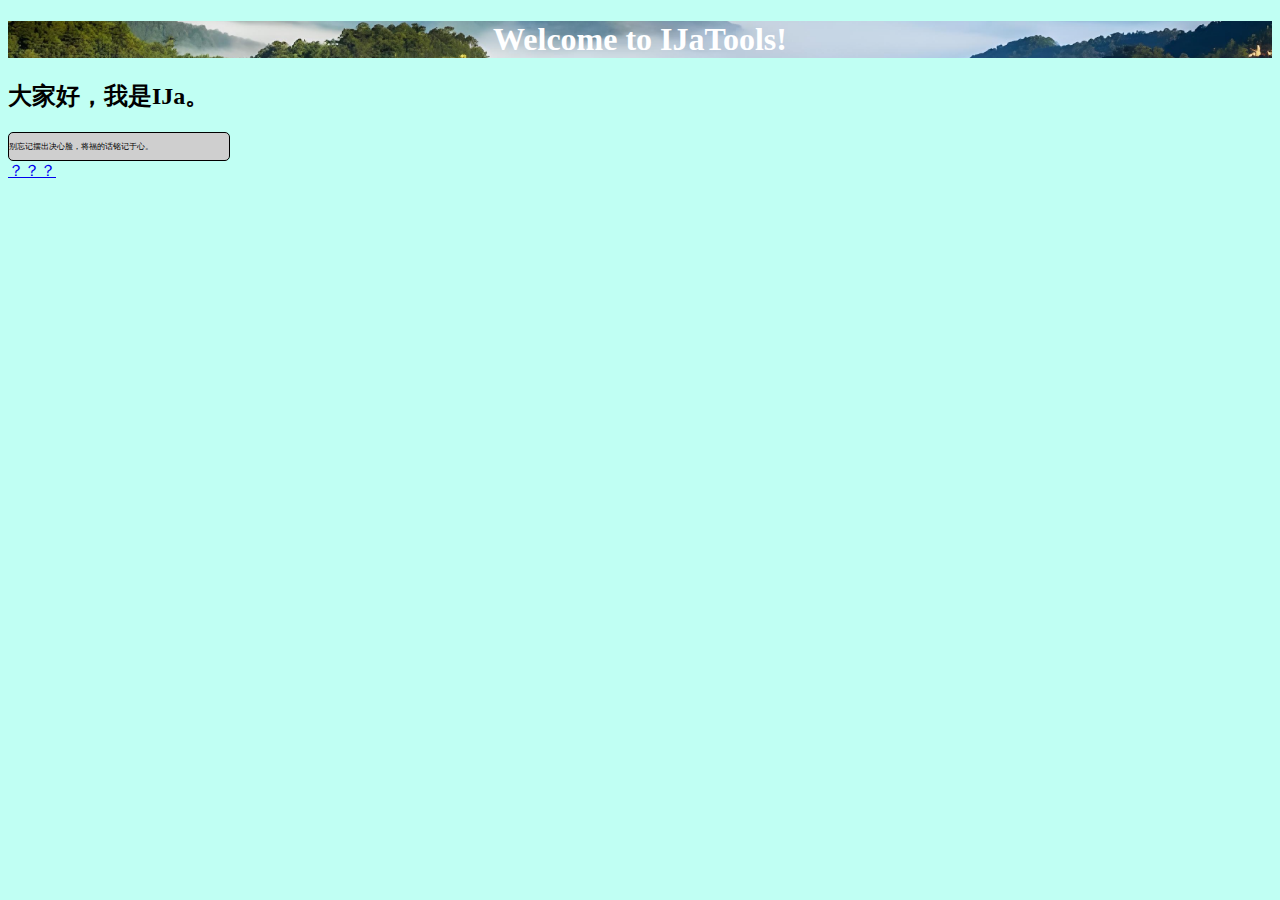
<file: index.html>
<!DOCTYPE html>
<html>
	<head>
		<meta charset="utf-8">
		<title>IJa Tools</title>
		<style>
			body{
				background-color:#c0fff3;
			}
		</style>
	</head>
	<body>
		<div style="background-image: url(bg.jpg);width=100%;height=100%;background-size: cover;background-position: center;background-repeat: no-repeat;">
		      <h1 style="color:#FFFFFF;text-align:center;font-family:url(Robot-Invaders-2.ttf);">Welcome to IJaTools!</h1>
		</div>
		<h2 style="font-family:url(FangZhengKaiTiJianTi-1.ttf);">大家好，我是IJa。</h2>
		<div style="background-color: #cfcfcf;border:groove; border-width:1px; border-color:#000000;width:220px;height:100%;border-radius: 5px;">
			<p style="font-family:url(FangZhengKaiTiJianTi-1.ttf);font-size:8px;">别忘记摆出决心脸，将福的话铭记于心。</p>
		</div>
		<a href="qsearch.html">？？？</a>
	</body>
</html>
</file>
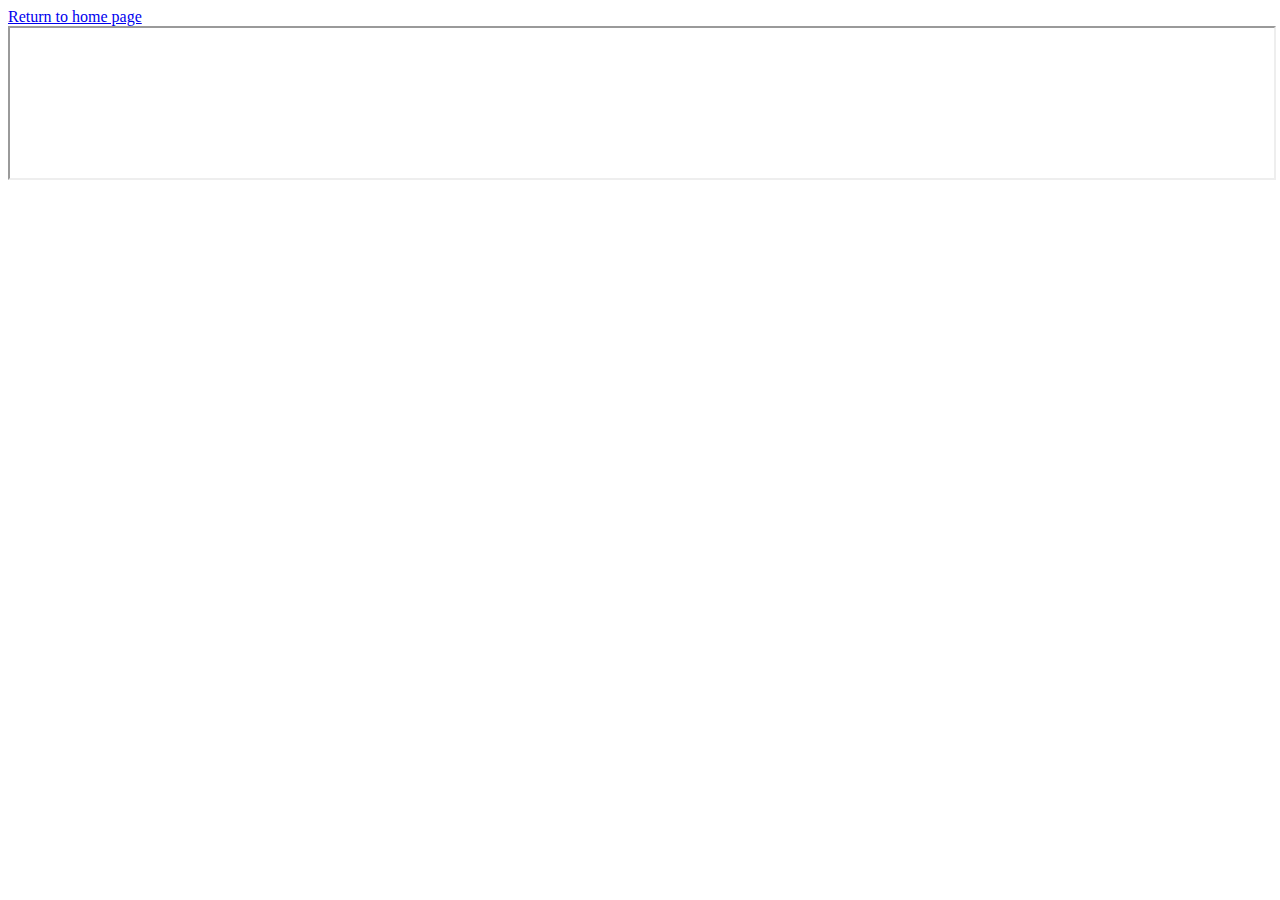
<file: dino.html>
<!DOCTYPE html>
<html>
	<head>
		<meta charset="utf-8">
		<title>IJa Tools</title>
	</head>
	<body>
		<a href="https://huameidudu.github.io" style="text-align:center;">Return to home page</a>
    <iframe src="chrome://dino" width="100%" height="100%"></iframe>
	</body>
</html>
</file>
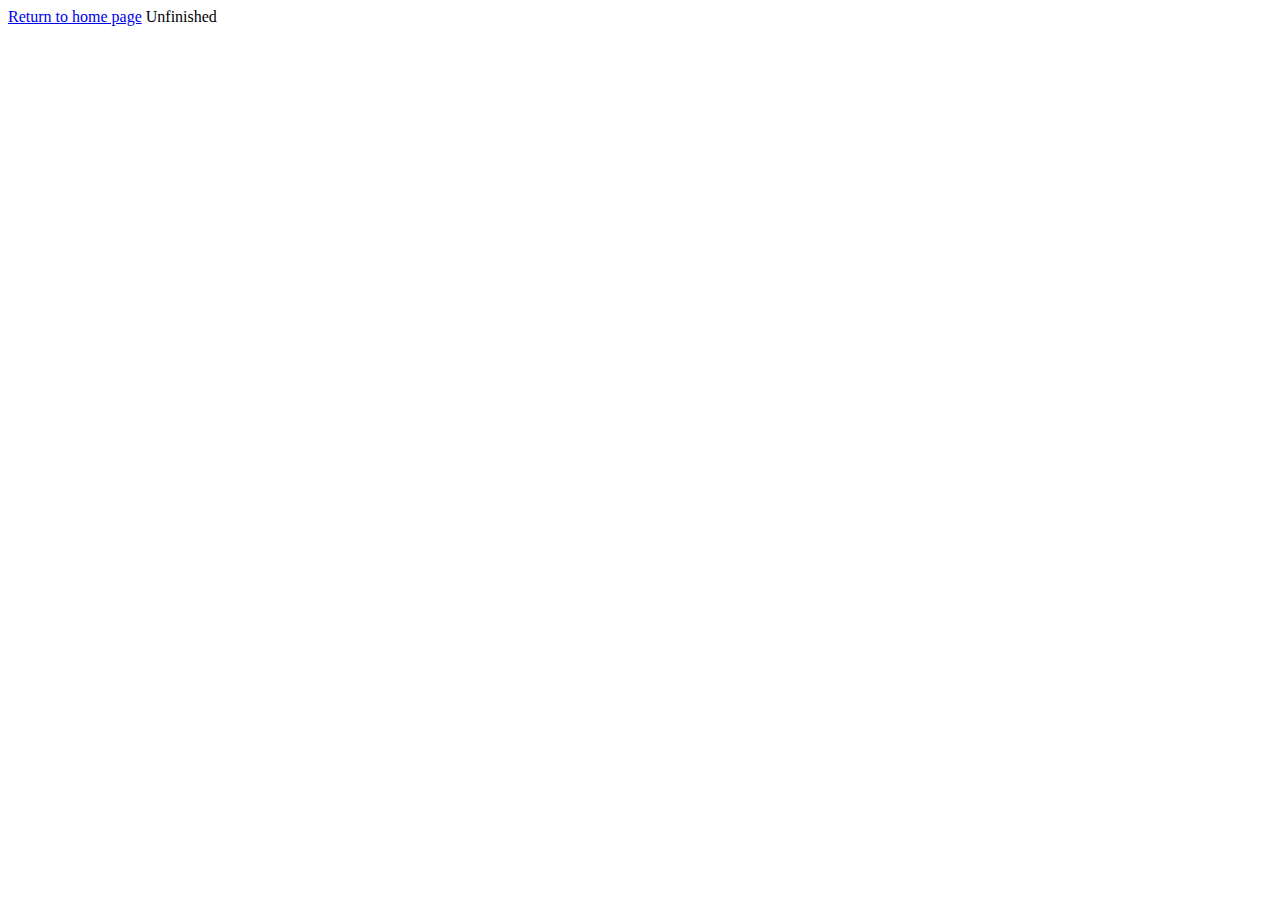
<file: qsearch.html>
<!DOCTYPE html>
<html>
	<head>
		<meta charset="utf-8">
		<title>IJa Tools</title>
	</head>
	<body>
		<a href="https://huameidudu.github.io" style="text-align:center;">Return to home page</a>
    Unfinished
	</body>
</html>
</file>
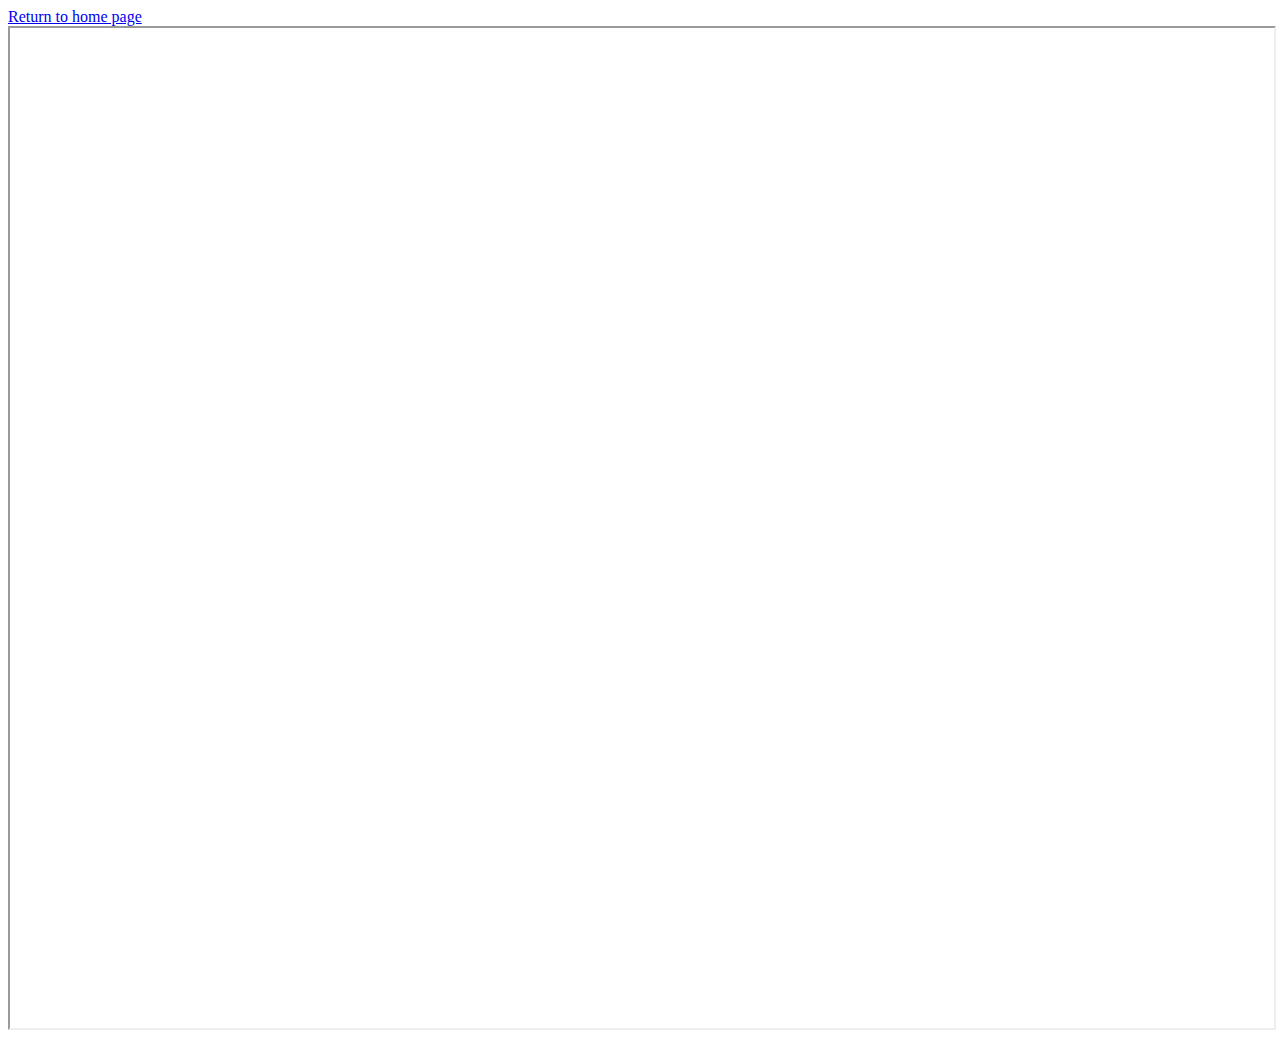
<file: surf.html>
<!DOCTYPE html>
<html>
	<head>
		<meta charset="utf-8">
		<title>IJa Tools</title>
	</head>
	<body>
		<a href="https://huameidudu.github.io" style="text-align:center;">Return to home page</a>
		<iframe src="https://web.wetab.link/games/surf/index.html" style="width:100%;height:1000px;">
	</body>
</html>
</file>
